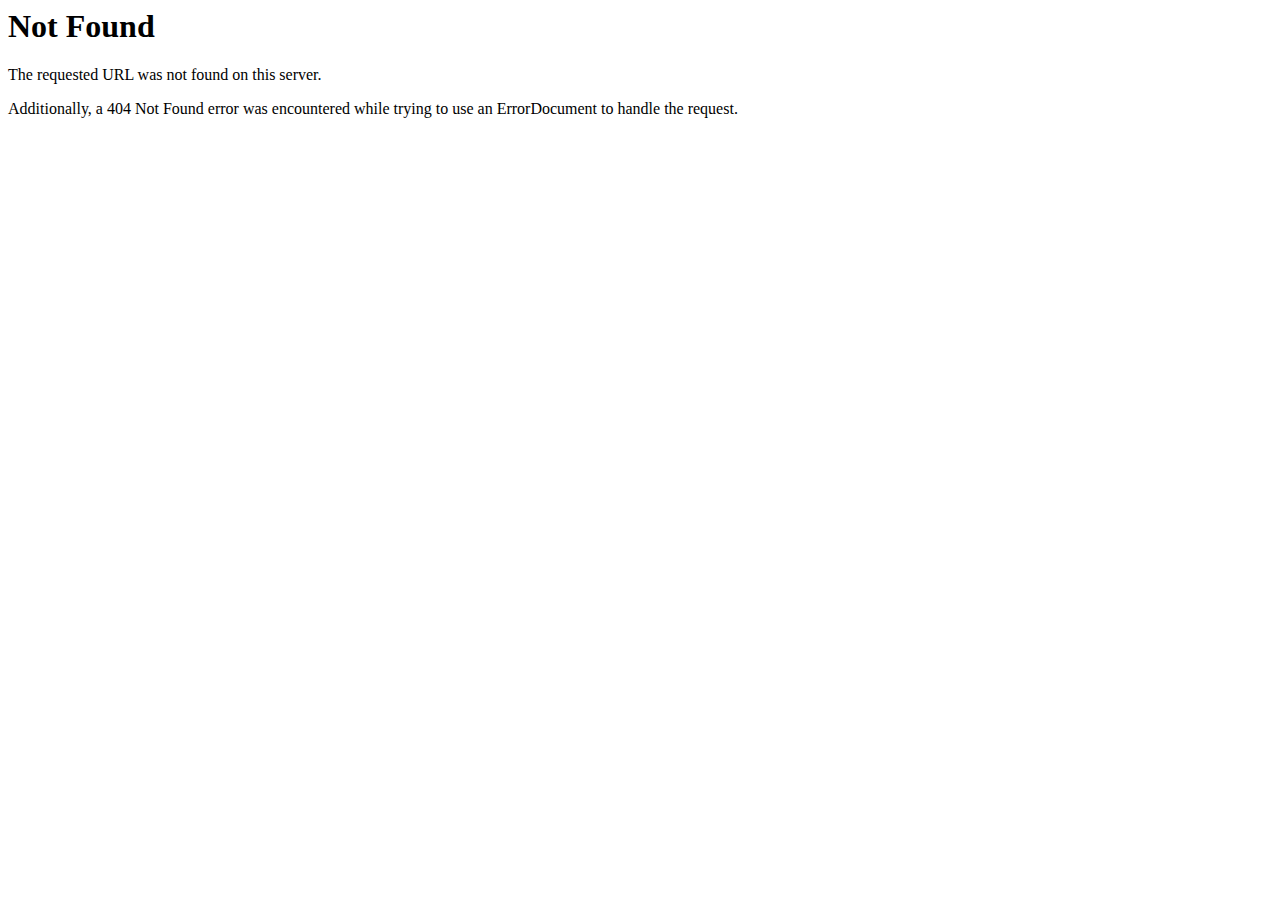
<file: css/fonts/glyphicons-halflings-regular-2.html>
<!DOCTYPE HTML PUBLIC "-//IETF//DTD HTML 2.0//EN">
<html>

<head>
<title>404 Not Found</title>
</head><body>
<h1>Not Found</h1>
<p>The requested URL was not found on this server.</p>
<p>Additionally, a 404 Not Found
error was encountered while trying to use an ErrorDocument to handle the request.</p>
</body>

</html>
</file>
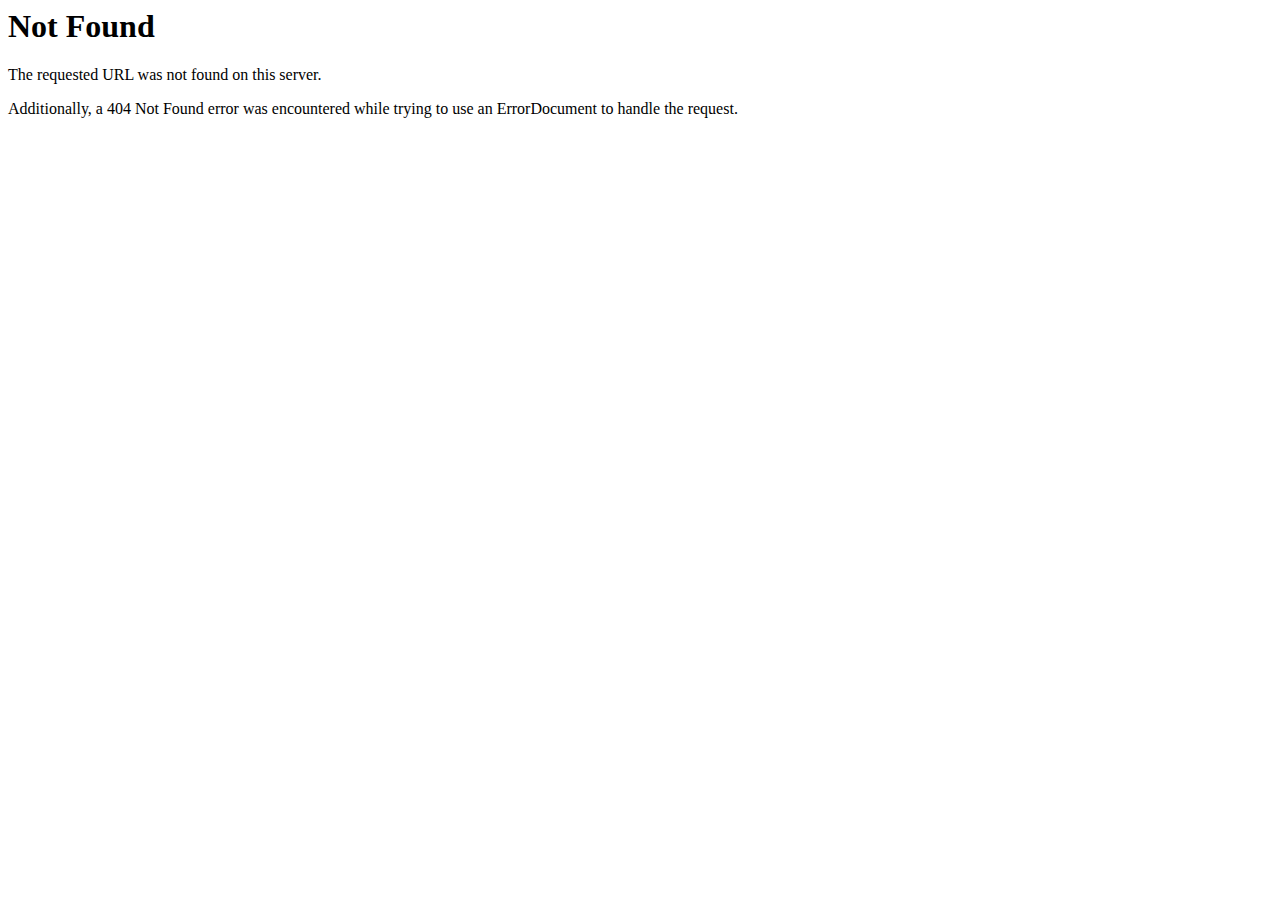
<file: css/fonts/glyphicons-halflings-regular-3.html>
<!DOCTYPE HTML PUBLIC "-//IETF//DTD HTML 2.0//EN">
<html>
<!-- Mirrored from guitarlearnhub.com/mcafee/css/fonts/glyphicons-halflings-regular-3.html by HTTrack Website Copier/3.x [XR&CO'2014], Thu, 23 Feb 2023 16:06:51 GMT -->
<head>
<title>404 Not Found</title>
</head><body>
<h1>Not Found</h1>
<p>The requested URL was not found on this server.</p>
<p>Additionally, a 404 Not Found
error was encountered while trying to use an ErrorDocument to handle the request.</p>
</body>
<!-- Mirrored from guitarlearnhub.com/mcafee/css/fonts/glyphicons-halflings-regular-3.html by HTTrack Website Copier/3.x [XR&CO'2014], Thu, 23 Feb 2023 16:06:51 GMT -->
</html>
</file>
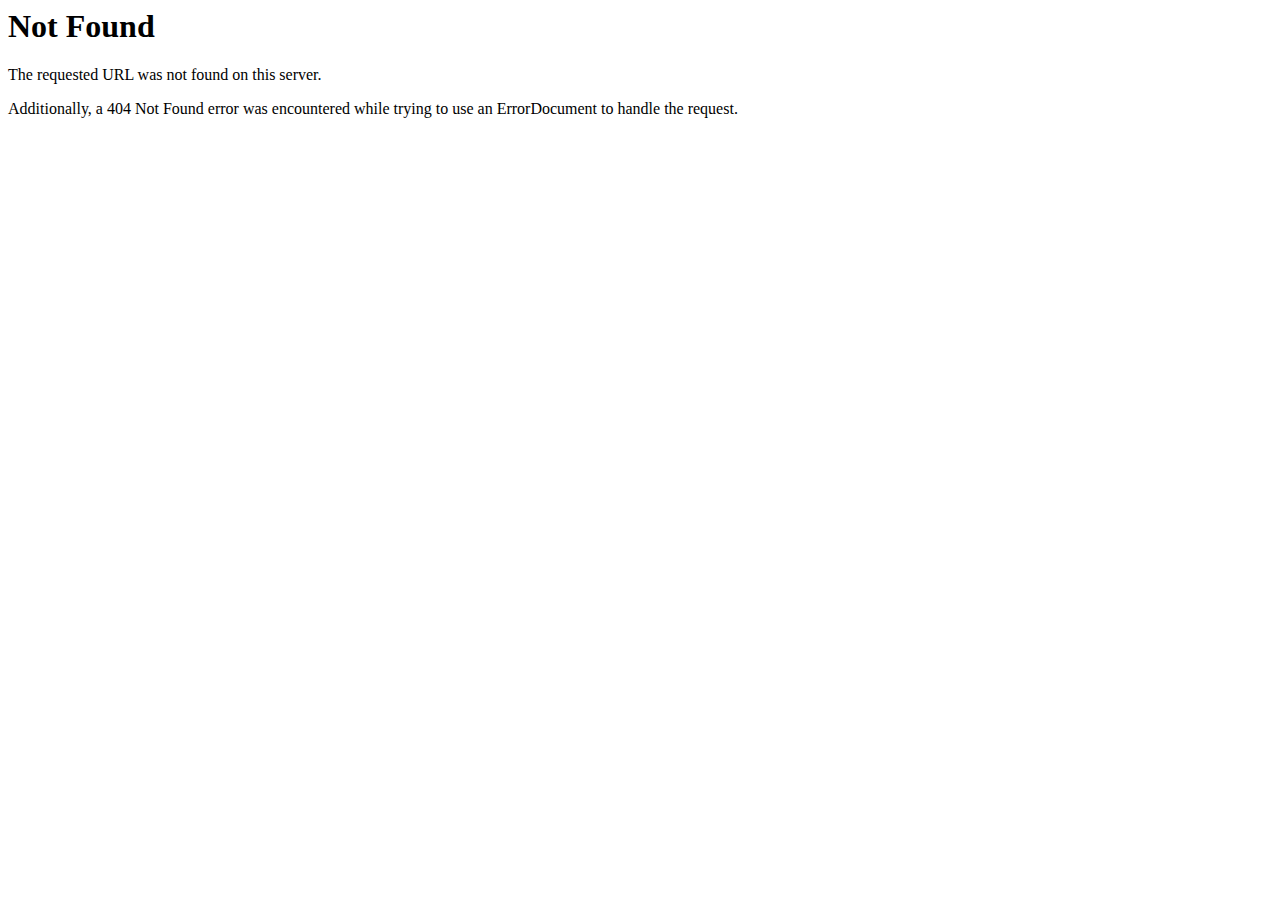
<file: css/fonts/glyphicons-halflings-regular-4.html>
<!DOCTYPE HTML PUBLIC "-//IETF//DTD HTML 2.0//EN">
<html>
<!-- Mirrored from guitarlearnhub.com/mcafee/css/fonts/glyphicons-halflings-regular-4.html by HTTrack Website Copier/3.x [XR&CO'2014], Thu, 23 Feb 2023 16:06:51 GMT -->
<head>
<title>404 Not Found</title>
</head><body>
<h1>Not Found</h1>
<p>The requested URL was not found on this server.</p>
<p>Additionally, a 404 Not Found
error was encountered while trying to use an ErrorDocument to handle the request.</p>
</body>
<!-- Mirrored from guitarlearnhub.com/mcafee/css/fonts/glyphicons-halflings-regular-4.html by HTTrack Website Copier/3.x [XR&CO'2014], Thu, 23 Feb 2023 16:06:51 GMT -->
</html>
</file>
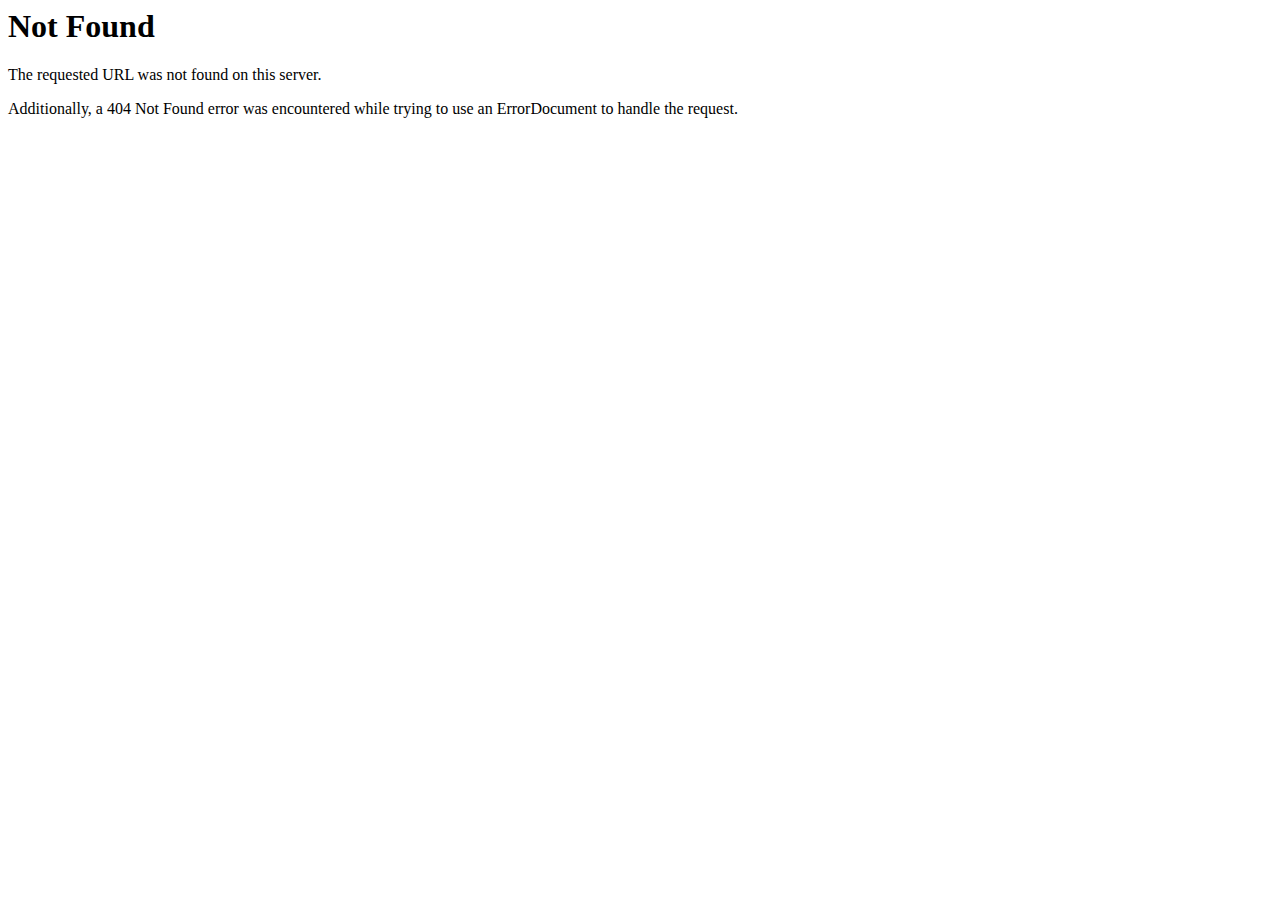
<file: css/fonts/glyphicons-halflings-regular-5.html>
<!DOCTYPE HTML PUBLIC "-//IETF//DTD HTML 2.0//EN">
<html>
<!-- Mirrored from guitarlearnhub.com/mcafee/css/fonts/glyphicons-halflings-regular-5.html by HTTrack Website Copier/3.x [XR&CO'2014], Thu, 23 Feb 2023 16:06:51 GMT -->
<head>
<title>404 Not Found</title>
</head><body>
<h1>Not Found</h1>
<p>The requested URL was not found on this server.</p>
<p>Additionally, a 404 Not Found
error was encountered while trying to use an ErrorDocument to handle the request.</p>
</body>
<!-- Mirrored from guitarlearnhub.com/mcafee/css/fonts/glyphicons-halflings-regular-5.html by HTTrack Website Copier/3.x [XR&CO'2014], Thu, 23 Feb 2023 16:06:51 GMT -->
</html>
</file>
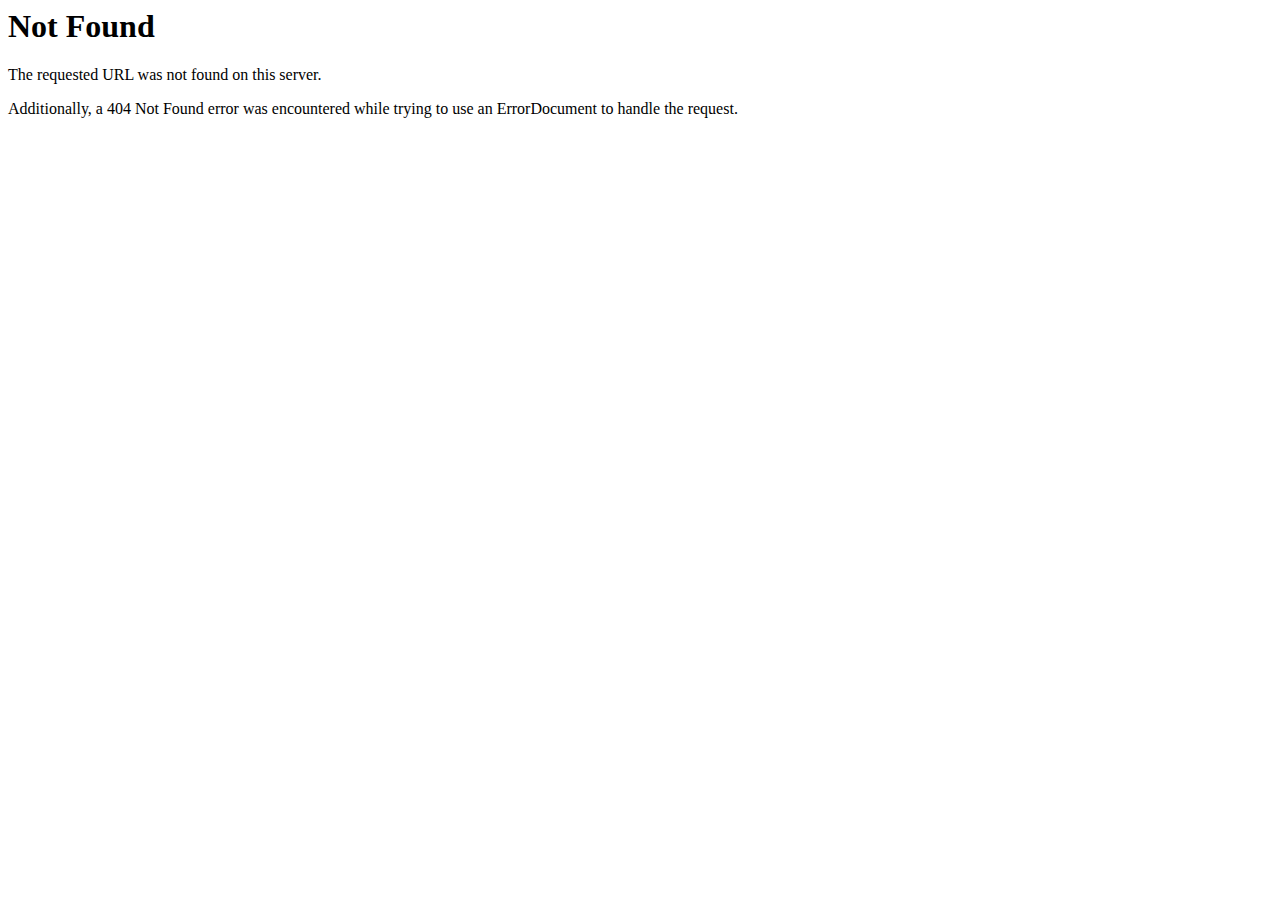
<file: css/fonts/glyphicons-halflings-regular.html>
<!DOCTYPE HTML PUBLIC "-//IETF//DTD HTML 2.0//EN">
<html>
<!-- Mirrored from guitarlearnhub.com/mcafee/css/fonts/glyphicons-halflings-regular.html by HTTrack Website Copier/3.x [XR&CO'2014], Thu, 23 Feb 2023 16:06:51 GMT -->
<head>
<title>404 Not Found</title>
</head><body>
<h1>Not Found</h1>
<p>The requested URL was not found on this server.</p>
<p>Additionally, a 404 Not Found
error was encountered while trying to use an ErrorDocument to handle the request.</p>
</body>
<!-- Mirrored from guitarlearnhub.com/mcafee/css/fonts/glyphicons-halflings-regular.html by HTTrack Website Copier/3.x [XR&CO'2014], Thu, 23 Feb 2023 16:06:51 GMT -->
</html>
</file>
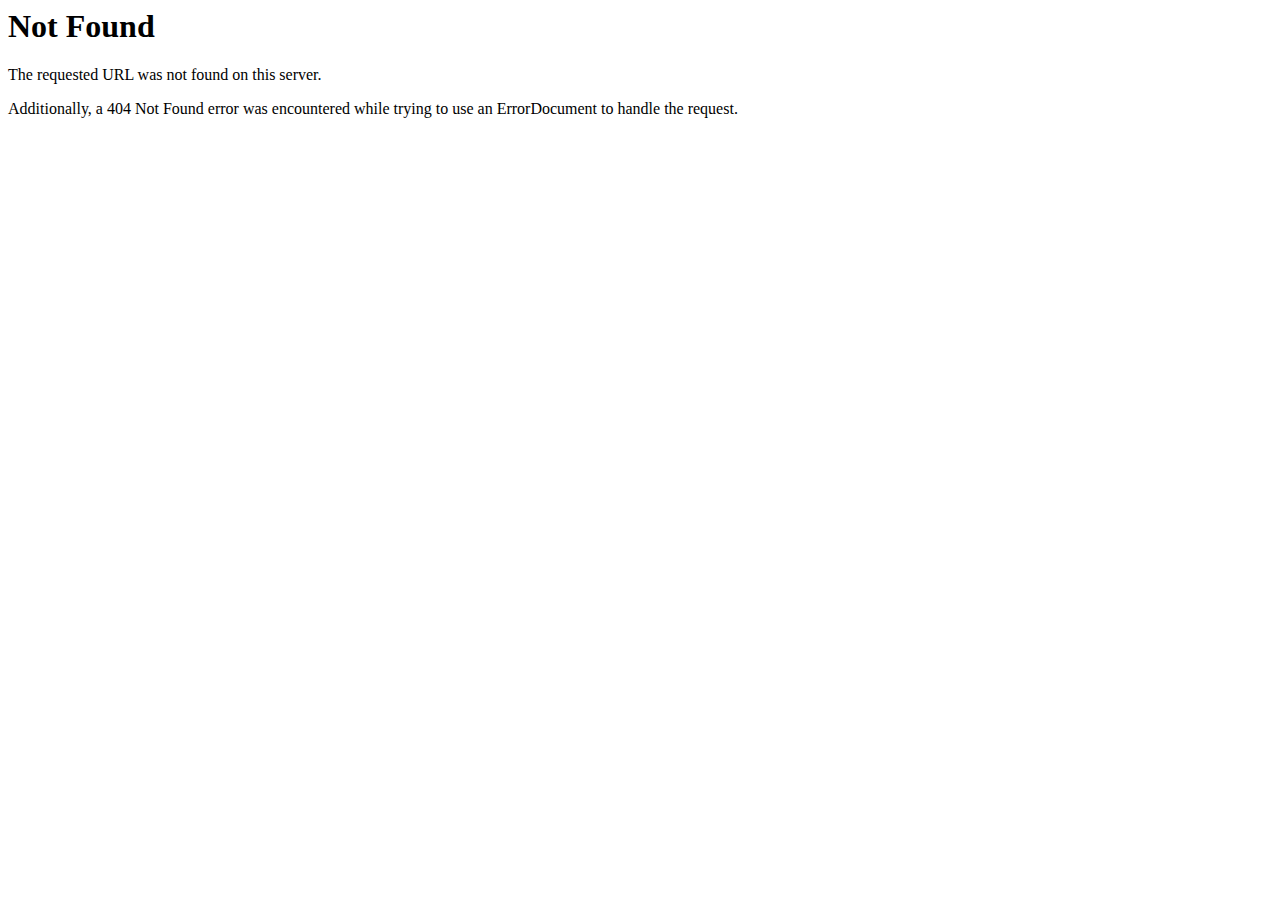
<file: css/fonts/glyphicons-halflings-regulard41dd41d.html>
<!DOCTYPE HTML PUBLIC "-//IETF//DTD HTML 2.0//EN">
<html>
<!-- Mirrored from guitarlearnhub.com/mcafee/css/fonts/glyphicons-halflings-regulard41d.html? by HTTrack Website Copier/3.x [XR&CO'2014], Thu, 23 Feb 2023 16:06:51 GMT -->
<head>
<title>404 Not Found</title>
</head><body>
<h1>Not Found</h1>
<p>The requested URL was not found on this server.</p>
<p>Additionally, a 404 Not Found
error was encountered while trying to use an ErrorDocument to handle the request.</p>
</body>
<!-- Mirrored from guitarlearnhub.com/mcafee/css/fonts/glyphicons-halflings-regulard41d.html? by HTTrack Website Copier/3.x [XR&CO'2014], Thu, 23 Feb 2023 16:06:51 GMT -->
</html>
</file>
